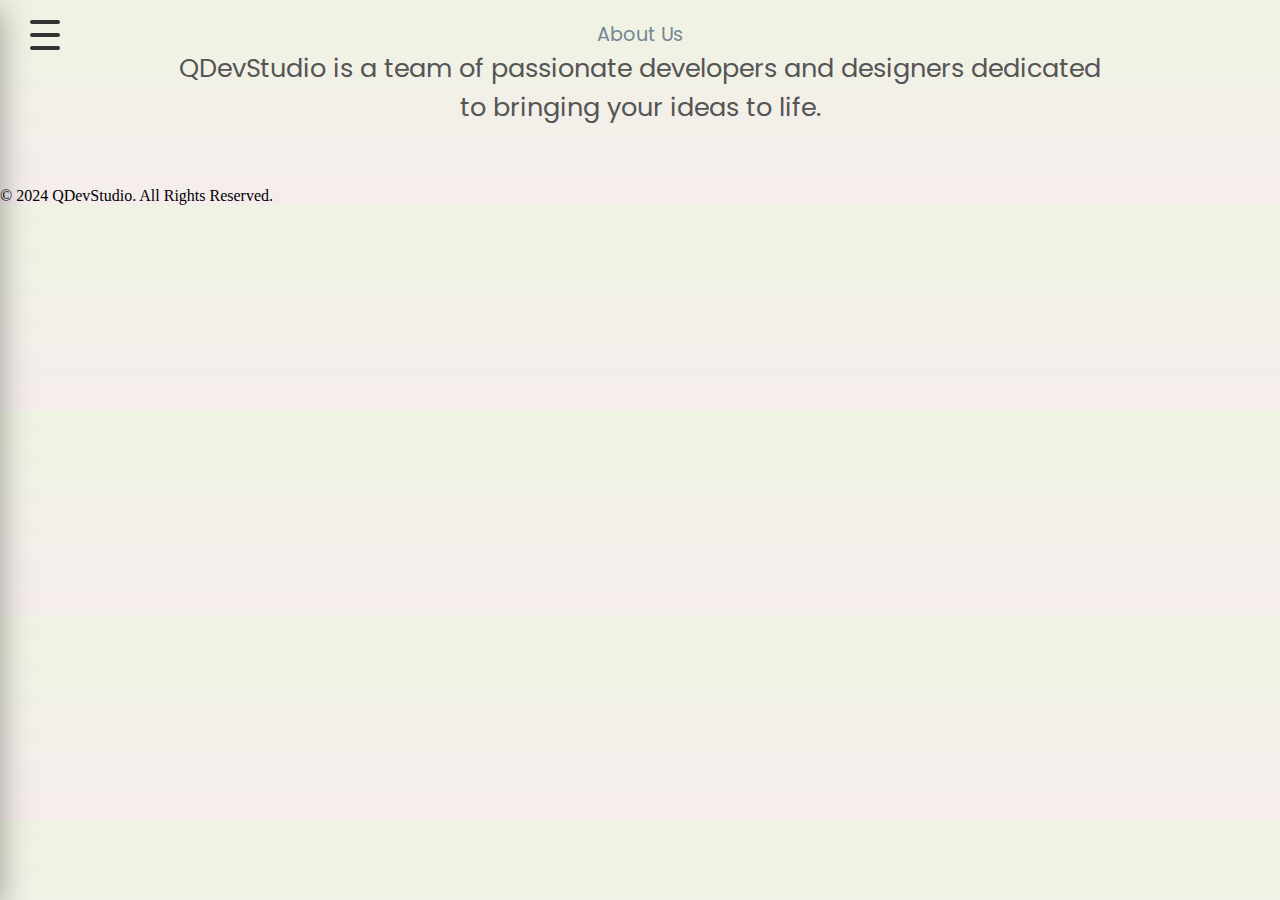
<file: about.html>
<!DOCTYPE html>
<html lang="en">

<head>
  <link rel="preconnect" href="https://fonts.googleapis.com">
<link rel="preconnect" href="https://fonts.gstatic.com" crossorigin>
<link href="https://fonts.googleapis.com/css2?family=Poppins:ital,wght@0,100;0,200;0,300;0,400;0,500;0,600;0,700;0,800;0,900;1,100;1,200;1,300;1,400;1,500;1,600;1,700;1,800;1,900&family=Roboto:ital,wght@0,100;0,300;0,400;0,500;0,700;0,900;1,100;1,300;1,400;1,500;1,700;1,900&display=swap" rel="stylesheet">
    <meta charset="UTF-8">
    <meta name="viewport" content="width=device-width, initial-scale=1.0">
    <title>QDevStudio</title>
    <link rel="stylesheet" href="/assets/css/style.css">
</head>

<body>
    <div id="menuToggle">
        <span></span>
        <span></span>
        <span></span>
    </div>

    <nav id="sidebar" class="hidden">
        <div class="logo">qDevStudio</div>
        <ul>
            <li><button class="bt-navigation">
                <a href="./index.html">Home</a>
            </button></li>
            <!--<li><button class="bt-navigation">
                <a href="./assets/navigation/about.html">About</a>
            </button></li>-->
            <!--<li><button class="bt-navigation">
                <a href="./assets/navigation/portfolio.html">Portfolio</a>
            </button></li>-->
            <li><button class="bt-navigation">
                <a href="./assets/navigation/services.html">Services</a>
            </button></li>
            <!--<li><button class="bt-navigation">
                <a href="./assets/navigation/blog.html">Blog</a>
            </button></li>-->
            <li><button class="bt-navigation">
                <a href="./assets/navigation/contact.html">Contact</a>
            </button></li>
        </ul>
    </nav>

    <div class="container">
        <section class="about">
            <h2 class="ab-text">About Us</h2>
            <p class="ab-desc">QDevStudio is a team of passionate developers and designers dedicated to bringing your ideas to life.</p>
        </section>
    </div>

    <footer>
        <p>&copy; 2024 QDevStudio. All Rights Reserved.</p>
    </footer>

    <script src="/assets/js/scripts.js"></script>
</body>

</html>
</file>
<file: assets/css/style.css>
/* General Reset */
* {
    margin: 0;
    padding: 0;
    box-sizing: border-box;
}

body{
    background-color: #F5EDED;
    background-image: linear-gradient(#eff3e2, #F5EDED);

}

/* Container */
.container {
    padding: 0 9rem;
}

/* Header */
header {
    margin-bottom: 50px;
    position: relative;
    display: inline;
    
}

header .header-site{
  padding: 4rem;
  margin-bottom: 50px;
  
}

header .wl-text{
    font-size: 4rem;
    color: #24233B;
    font-family: 'Poppins';
    font-weight: 600;
    padding: 0.5rem;
}

header .wl-second {
    font-size: 2em;
    color: #555;
    font-family: 'Poppins';
    font-weight: 500;
}

/* Header nav bar */

/* From Uiverse.io by cssbuttons-io */ 
button {
    position: relative;
    display: inline-block;
    cursor: pointer;
    outline: none;
    border: 0;
    vertical-align: middle;
    text-decoration: none;
    background: transparent;
    padding: 0;
    font-size: inherit;
    font-family: 'Poppins';
   }
   
   button.learn-more {
    width: 12rem;
    height: auto;
   }
   
   button.learn-more .circle {
    transition: all 0.45s cubic-bezier(0.65, 0, 0.076, 1);
    position: relative;
    display: block;
    margin: 0;
    width: 3rem;
    height: 3rem;
    background: #282936;
    border-radius: 1.625rem;
   }
   
   button.learn-more .circle .icon {
    transition: all 0.45s cubic-bezier(0.65, 0, 0.076, 1);
    position: absolute;
    top: 0;
    bottom: 0;
    margin: auto;
    background: #fff;
   }
   
   button.learn-more .circle .icon.arrow {
    transition: all 0.45s cubic-bezier(0.65, 0, 0.076, 1);
    left: 0.625rem;
    width: 1.125rem;
    height: 0.125rem;
    background: none;
   }
   
   button.learn-more .circle .icon.arrow::before {
    position: absolute;
    content: "";
    top: -0.29rem;
    right: 0.0625rem;
    width: 0.625rem;
    height: 0.625rem;
    border-top: 0.125rem solid #fff;
    border-right: 0.125rem solid #fff;
    transform: rotate(45deg);
   }
   
   button.learn-more .button-text {
    transition: all 0.45s cubic-bezier(0.65, 0, 0.076, 1);
    position: absolute;
    top: 0;
    left: 0;
    right: 0;
    bottom: 0;
    padding: 0.75rem 0;
    margin: 0 0 0 1.85rem;
    color: #282936;
    font-weight: 700;
    line-height: 1.6;
    text-align: center;
    text-transform: uppercase;
    text-decoration: none;
   }
   
   button:hover .circle {
    width: 100%;
   }
   
   button:hover .circle .icon.arrow {
    background: #fff;
    transform: translate(1rem, 0);
   }
   
   button:hover .button-text {
    color: #fff;
    text-decoration: none;
   }

/* Navigation */
#menuToggle {
    position: fixed;
    left: 30px;
    top: 20px;
    cursor: pointer;
    z-index: 2;
    width: 30px;
    height: 30px;
    display: flex;
    flex-direction: column;
    justify-content: space-between;
}

#menuToggle span {
    width: 100%;
    height: 4px;
    background-color: #333333;
    border-radius: 2px;
    transition: 0.3s;
}

#sidebar {
    position: fixed;
    left: 0;
    top: 0;
    bottom: 0;
    width: 200px;
    background: linear-gradient(135deg, rgba(255, 255, 255, 0.1), rgba(255, 255, 255, 0));
    backdrop-filter: blur(10px);
    -webkit-backdrop-filter: blur(10px);
    border:1px solid rgba(255, 255, 255, 0.18);
    box-shadow: 0 8px 32px 0 rgba(0, 0, 0, 0.37);
    border-top-right-radius: 10px;
    border-bottom-right-radius: 10px;
    padding-top: 50px;
    transform: translateX(-100%);
    transition: transform 0.5s ease-in-out;
    z-index: 1;
    
}

#sidebar .logo{
    font-family: 'Poppins';
    font-weight: 500;
    text-align: center;
}

#sidebar ul {
    list-style: none;
    padding: 50px;
    font-family: 'Poppins';
    font-weight: 500;
}

#sidebar ul li {
    margin-bottom: 40px;
}

#sidebar ul li a {
    color: #282936;
    text-decoration: none;
    font-size: 1.2em;
}

#sidebar.hidden {
    transform: translateX(-100%);
}

#sidebar.visible {
    transform: translateX(0);
}

 /* Navigation Style */ 
 .bt-navigation {
    font-size: 1rem;
    color: #e1e1e1;
    font-family: inherit;
    font-weight: 600;
    cursor: pointer;
    position: relative;
    border: none;
    background: none;
    text-transform: uppercase;
    transition-timing-function: cubic-bezier(0.25, 0.8, 0.25, 1);
    transition-duration: 400ms;
    transition-property: color;
  }
  
  .bt-navigation:focus,
  .bt-navigation:hover {
    color: #fff;
  }
  
  .bt-navigation:focus:after,
  .bt-navigation:hover:after {
    width: 100%;
    left: 0%;
  }
  
  .bt-navigation:after {
    content: "";
    pointer-events: none;
    bottom: -2px;
    left: 50%;
    position: absolute;
    width: 0%;
    height: 2px;
    background-color: #fff;
    transition-timing-function: cubic-bezier(0.25, 0.8, 0.25, 1);
    transition-duration: 400ms;
    transition-property: width, left;
  }

/* Services Section */
.services {
    font-family: 'Poppins';
    color: #758694;
}

.services .sv-text{
    font-size: 2.4rem;
    font-weight: 600;
    color: #b5b7b9;
    text-align: center;
}

.service-list {
    display: flex;
    justify-content: center;
    flex-wrap: wrap;
}

.service-item {
    background-color: #24233B;
    padding: 1.5rem;
    margin: 10px;
    border-radius: 10px;
    text-align: center;
    box-shadow: 0px 0px 10px rgba(0, 0, 0, 0.1);
    transition: 0.5s;
}
.top {
    display: flex;
    padding-left: 10px;
    margin-top: -1rem;
    margin-left: -1rem;
  }
  
  .circle {
    padding: 0 4px;
  }
  
  .circle2 {
    display: inline-block;
    align-items: center;
    width: 10px;
    height: 10px;
    padding: 1px;
    border-radius: 5px;
  }
  
  .red {
    background-color: #ff605c;
  }
  
  .yellow {
    background-color: #ffbd44;
  }
  
  .green {
    background-color: #00ca4e;
  }

.service-item .sv-name {
    margin-bottom: 10px;
    color: #dddddd;
    width: 20rem;
}

.service-item .sv-desc{
    width: 20rem;
}

.service-item:hover {
    transform: translateY(-7px);
    box-shadow: 0px 10px 10px black;
  }

  .bt-shsop-now {
    outline: none;
    cursor: pointer;
    border: none;
    padding: 0.8rem 2rem;
    margin: 0;
    font-family: inherit;
    font-size: inherit;
    position: relative;
    display: inline-block;
    letter-spacing: 0.05rem;
    font-weight: 700;
    font-size: 17px;
    border-radius: 10px;
    overflow: hidden;
    background: #FABC3F;
    color: ghostwhite;
    margin-top: 1.3rem;
   }
   
   .bt-shsop-now .span-shop {
    position: relative;
    z-index: 10;
    transition: color 0.4s;
   }
   
   .bt-shsop-now:hover .span-shop {
    color: black;
   }
   
   .bt-shsop-now::before,
   .bt-shsop-now::after {
    position: absolute;
    top: 0;
    left: 0;
    width: 100%;
    height: 100%;
    z-index: 0;
   }
   
   .bt-shsop-now::before {
    content: "";
    background: #24233B;
    width: 120%;
    left: -10%;
    transform: skew(30deg);
    transition: transform 0.4s cubic-bezier(0.3, 1, 0.8, 1);
   }
   
   .bt-shsop-now:hover::before {
    transform: translate3d(100%, 0, 0);
   }
   

/* Portfolio Section */
.portfolio{
    text-align: center;
    
} 
.p-text{
    font-size: 2.4rem;
    font-weight: 600;
    color: #b5b7b9;
    display: inline-block;
    text-align: center;
    font-family: 'Poppins';
}

.p-desc{
    font-size: 1.3rem;
    margin-bottom: 1rem;
    font-weight: 400;
    color: #b5b7b9;
    text-align: center;
    font-family: 'poppins';
}

/* Slide show */

.slideshow{
    margin-bottom: 5rem;
}
.slideshow-container {
    max-width: 60%;
    position: relative;
    margin: auto;
    font-family: 'Poppins';
    animation: fadeInFromLeft 1.5s ease;
  }
  
  /* Hide the images by default */
  .mySlides {
    display: none;
  }
  
  /* Next & previous buttons */
  .prev, .next {
    cursor: pointer;
    position: absolute;
    top: 50%;
    width: auto;
    margin-top: -22px;
    padding: 16px;
    color: white;
    font-weight: bold;
    font-size: 18px;
    transition: 0.6s ease;
    border-radius: 0 3px 3px 0;
    user-select: none;
  }
  
    .img-slide{
        border-radius: 10px;
        box-shadow: 0px 2px 10px black;
    }

  /* Position the "next button" to the right */
  .next {
    right: 0;
    border-radius: 3px 0 0 3px;
  }
  
  /* On hover, add a black background color with a little bit see-through */
  .prev:hover, .next:hover {
    background-color: rgba(0,0,0,0.8);
  }
  
  /* Caption text */
  .text {
    color: #f2f2f2;
    font-size: 15px;
    padding: 8px 12px;
    position: absolute;
    bottom: 8px;
    width: 100%;
    text-align: center;
  }
  
  /* Number text (1/3 etc) */
  .numbertext {
    color: #f2f2f2;
    font-size: 12px;
    padding: 8px 12px;
    position: absolute;
    top: 0;
  }
  
  /* The dots/bullets/indicators */
  .dot {
    cursor: pointer;
    height: 15px;
    width: 15px;
    margin: 0 2px;
    background-color: #bbb;
    border-radius: 50%;
    display: inline-block;
    transition: background-color 0.6s ease;
  }
  
  .active, .dot:hover {
    background-color: #717171;
  }
  
  /* Fading animation */
  .fade {
    animation-name: fade;
    animation-duration: 1.5s;
  }
  
  @keyframes fade {
    from {opacity: .4}
    to {opacity: 1}
  }

/* About Section */
.about {
    padding: 20px;
    border-radius: 5px;
    text-align: center;
    margin-bottom: 40px;
    
}

.about .ab-text{
    font-family: 'Poppins';
    color: #758694;
    font-size: 1.2rem;
    font-weight: 400;
}

.about .ab-desc{
    font-size: 1.6rem;
    font-family: 'Poppins';
    color: #555;
    font-weight: 400;
}

/* Contact Section */

.contact{
    margin-top: 5rem;
    margin-bottom: 7.7rem;
}

.contact-form {
    font-family: 'Poppins';
    display: flex;
    flex-direction: column;
    max-width: 550px;
    margin: 0 auto;
    background: linear-gradient(135deg, rgba(255, 255, 255, 0.1), rgba(255, 255, 255, 0));
    backdrop-filter: blur(10px);
    -webkit-backdrop-filter: blur(10px);
    border-radius: 20px;
    border:1px solid rgba(255, 255, 255, 0.18);
    box-shadow: 0 8px 32px 0 rgba(0, 0, 0, 0.37);
    padding: 30px;
}

.contact-text{
    font-family: 'Poppins';
    text-align: center;
    font-weight: 400;
    margin-bottom: 1rem;
    color: #758694;
}

.contact-form label {
    margin-bottom: 5px;
    font-weight: 500;
}

.contact-form input,
.contact-form textarea {
    margin-bottom: 20px;
    padding: 10px;
    border-radius: 5px;
    border: 1px solid #ccc;
    font-size: 1em;
}

.contact-form button {
    padding: 10px;
    border: none;
    border-radius: 5px;
    background-color: #333;
    color: #fff;
    font-size: 1.2em;
    cursor: pointer;
}

/* Footer */

.footer{
    bottom: 0px;
    left: 0px;
    right: 0px;
    margin-bottom: 0px;
    background:#000;
    padding:5px 0px;
    font-family: 'Play', sans-serif;
    text-align:center;
}

.footer .row{
    font-family: 'poppins';
    width:100%;
    margin:1% 0%;
    padding:0.6% 0%;
    color:gray;
    font-size:0.8em;
    }
    
.footer .row a{
    text-decoration:none;
    color:white;
    transition:0.5s;
    }
    
.footer .row a:hover{
    color:#fff;
    }
    
.footer .row ul{
    width:100%;
    }
    
 .footer .row ul li{
 display:inline-block;
 margin:0px 30px;
 }
 
 .footer .row a i{
 font-size:2em;
 margin:0% 1%;
 }
 
 @media (max-width:720px){
 .footer{
 text-align:left;
 padding:5%;
 }
 .footer .row ul li{
 display:block;
 margin:10px 0px;
 text-align:left;
 }
 .footer .row a i{
 margin:0% 3%;
 }
 }


/* Toggle Button Animation */
#menuToggle.active span:nth-child(1) {
    transform: rotate(45deg) translate(5px, 5px);
}

#menuToggle.active span:nth-child(2) {
    opacity: 0;
}

#menuToggle.active span:nth-child(3) {
    transform: rotate(-45deg) translate(5px, -5px);
}


/*
 *  STYLE 1
 */
::-webkit-scrollbar-track
 {
     -webkit-box-shadow: inset 0 0 6px rgba(0,0,0,0.2);
     border-radius: 10px;
     background-color: #F5F5F5;
 }
 
 ::-webkit-scrollbar
 {
     width: 12px;
     background-color: #F5F5F5;
 }
 
::-webkit-scrollbar-thumb
 {
     border-radius: 10px;
     -webkit-box-shadow: inset 0 0 6px rgba(0,0,0,.3);
     background-color: #555;
 }

/* Mobile Styling */
@media (max-width: 768px) {
  .container {
      padding: 0 2rem;
  }

  header .header-site {
      padding: 2rem;
      margin-bottom: 30px;
  }

  header .wl-text {
      font-size: 2.5rem;
      text-align: center;
  }

  header .wl-second {
      font-size: 1.5rem;
      text-align: center;
  }

  .services .sv-text {
      font-size: 1.8rem;
  }

  .service-item {
      width: 100%;
      margin: 20px 0;
  }

  .service-item .sv-name,
  .service-item .sv-desc {
      width: 100%;
  }

  .slideshow-container {
      max-width: 100%;
  }

  .about .ab-text,
  .about .ab-desc {
      font-size: 1rem;
      text-align: center;
  }

  .about .ab-desc {
      font-size: 1.2rem;
  }

  .contact-form {
      max-width: 100%;
      padding: 0 1rem;
  }

  footer {
      text-align: center;
  }
}

/* Very Small Screens */
@media (max-width: 480px) {
  header .wl-text {
      font-size: 2rem;
  }

  header .wl-second {
      font-size: 1.2rem;
  }

  .bt-shsop-now {
      width: 100%;
      font-size: 14px;
  }

  .portfolio .p-text {
      font-size: 1.8rem;
  }

  .services .sv-text {
      font-size: 1.5rem;
  }
}
</file>
